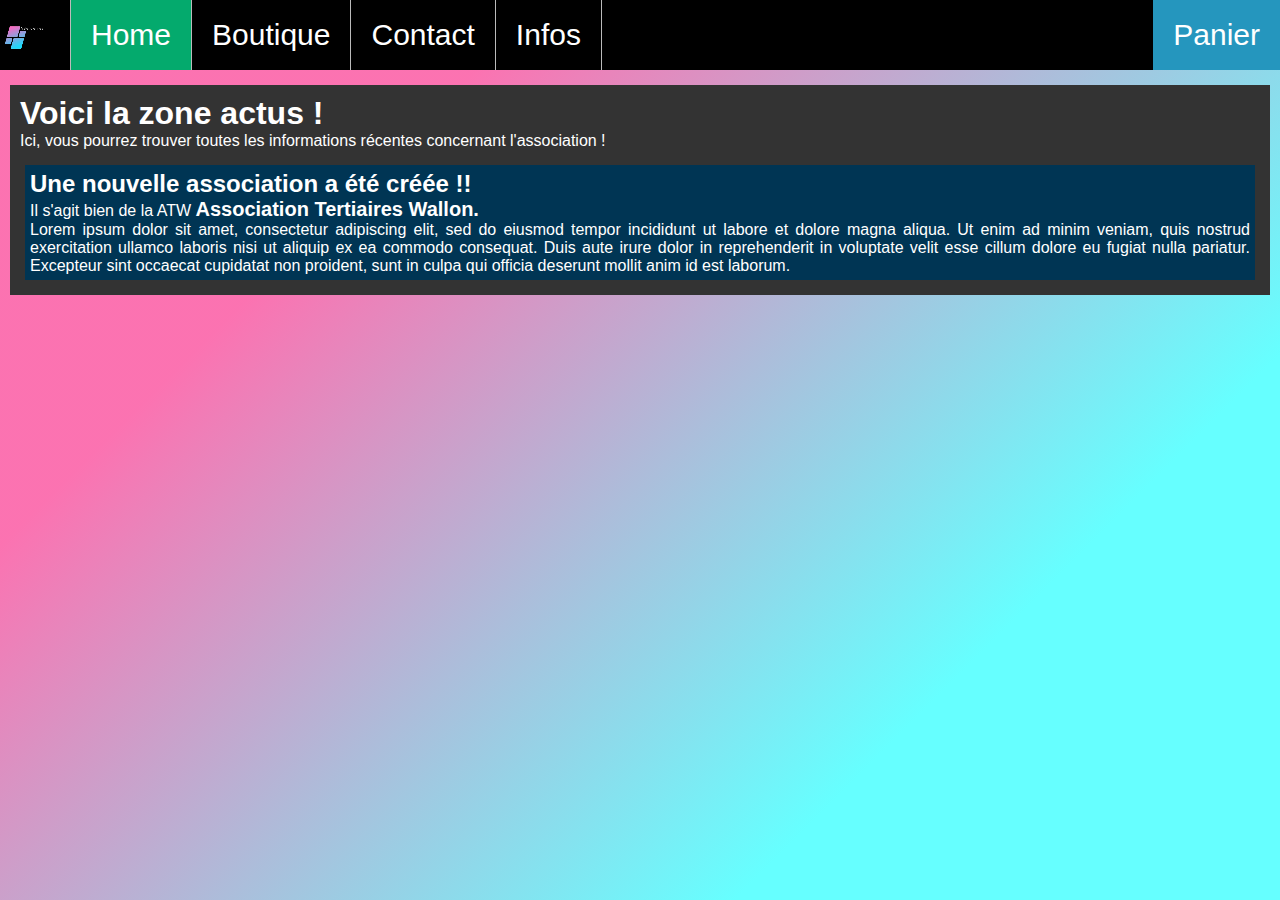
<file: index.html>
<head>
	<title>ATW Wallon</title>
	<meta charset="UTF-8">
    <meta http-equiv="X-UA-Compatible" content="IE=edge">
	<meta meta name="viewport" content="width=device-width, initial-scale=1, maximum-scale=1, user-scalable=no">
	<!-- Css stylesheets -->
	<link rel="stylesheet" href="style/navbar.css">
	<link rel="stylesheet" href="style/main.css">
	<link rel="stylesheet" href="style/content.css">
</head>

<body>
	<div id="navbar">
		<ul>
			<li><video autoplay muted height="100%;"><source src="./image/logo.mp4" type="video/webm"></li>
			<li class="active"><a href="default.asp">Home</a></li>
			<li><a w3-include-html="content.html" href="news.asp">Boutique</a></li>
			<li><a href="contact.asp">Contact</a></li>
			<li><a href="about.asp">Infos</a></li>
			<li style="float:right; background-color: #2596be"><a href="#about">Panier</a></li>
		</ul>
	</div>
	<div class="content">
	
		<section id="content">
			<header class="article article1">
				<h1>Voici la zone actus !</h1>
				<p>Ici, vous pourrez trouver toutes les informations récentes concernant l'association !</p>
			</header>
			<article class="article article2">
				<h2>Une nouvelle association a été créée !!</h2>
				<p>Il s'agit bien de la ATW <span>Association Tertiaires Wallon.</span></p>
				Lorem ipsum dolor sit amet, consectetur adipiscing elit, sed do eiusmod tempor incididunt ut labore et dolore magna aliqua. Ut enim ad minim veniam, quis nostrud exercitation ullamco laboris nisi ut aliquip ex ea commodo consequat. Duis aute irure dolor in reprehenderit in voluptate velit esse cillum dolore eu fugiat nulla pariatur. Excepteur sint occaecat cupidatat non proident, sunt in culpa qui officia deserunt mollit anim id est laborum.
			</article>
		</section>
	</div>
</body>
</file>
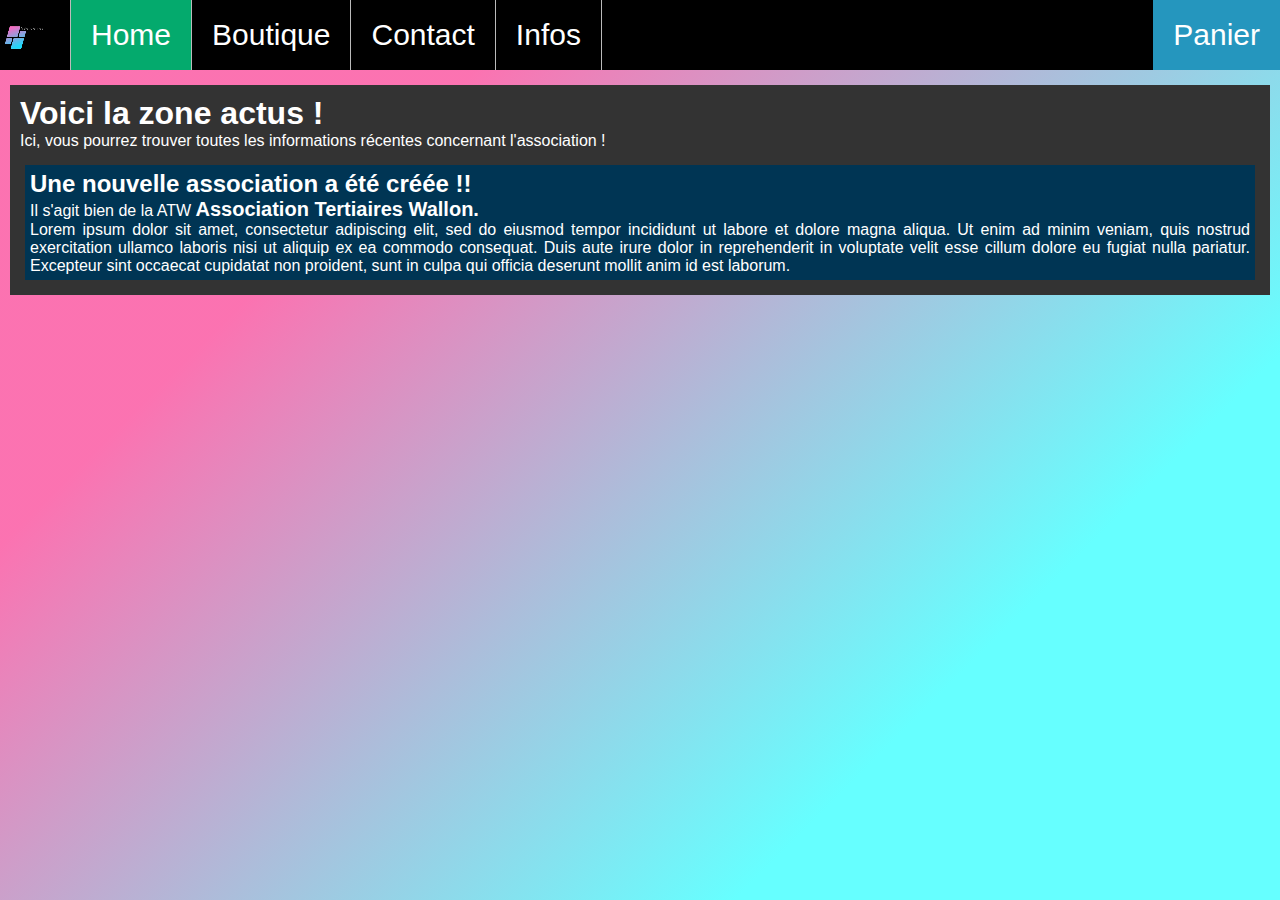
<file: home.html>
<head>
	<title>ATW Wallon</title>
	<meta charset="UTF-8">
    <meta http-equiv="X-UA-Compatible" content="IE=edge">
	<meta meta name="viewport" content="width=device-width, initial-scale=1, maximum-scale=1, user-scalable=no">
	<!-- Css stylesheets -->
	<link rel="stylesheet" href="style/navbar.css">
	<link rel="stylesheet" href="style/main.css">
	<link rel="stylesheet" href="style/content.css">
</head>

<body>
	<div id="navbar">
		<ul>
			<li><video autoplay muted height="100%;"><source src="./image/logo.mp4" type="video/webm"></li>
			<li class="active"><a href="default.asp">Home</a></li>
			<li><a w3-include-html="content.html" href="news.asp">Boutique</a></li>
			<li><a href="contact.asp">Contact</a></li>
			<li><a href="about.asp">Infos</a></li>
			<li style="float:right; background-color: #2596be"><a href="#about">Panier</a></li>
		</ul>
	</div>
	<div class="content">
	
		<section id="content">
			<header class="article article1">
				<h1>Voici la zone actus !</h1>
				<p>Ici, vous pourrez trouver toutes les informations récentes concernant l'association !</p>
			</header>
			<article class="article article2">
				<h2>Une nouvelle association a été créée !!</h2>
				<p>Il s'agit bien de la ATW <span>Association Tertiaires Wallon.</span></p>
				Lorem ipsum dolor sit amet, consectetur adipiscing elit, sed do eiusmod tempor incididunt ut labore et dolore magna aliqua. Ut enim ad minim veniam, quis nostrud exercitation ullamco laboris nisi ut aliquip ex ea commodo consequat. Duis aute irure dolor in reprehenderit in voluptate velit esse cillum dolore eu fugiat nulla pariatur. Excepteur sint occaecat cupidatat non proident, sunt in culpa qui officia deserunt mollit anim id est laborum.
			</article>
		</section>
	</div>
</body>
</file>
<file: style/navbar.css>
#navbar {
	font-size:30px;
}
#navbar ul {
	list-style-type: none;
	margin: 0;
	padding: 0;
	overflow: hidden;
	background-color: #000000;
	position: fixed;
	top: 0;
	width: 100%;
	height: 70px;
}

#navbar li {
	float: left;
	border-right: 1px solid #bbb;
	height: 100%;
	text-align: center;
}

#navbar li:last-child {
  border-right: none;
}

#navbar li a {
	display: block;
	color: white;
	text-align: center;
	padding: 14px 20px;
	text-decoration: none;
	position: relative;
	top: 50%;
	transform: translate(0, -50%);
}

/* Change the link color to #111 (black) on hover */
#navbar li:hover {
	background-color: #111;
}

#navbar .active {
  background-color: #04AA6D;
}
</file>
<file: style/main.css>
* {
	margin:0;
	font-family: Arial;
}

body {
	background: linear-gradient(135deg,
						rgba(249, 21, 125, .60)25%,
						rgba(0, 255, 255, .60)75%);
}
</file>
<file: style/content.css>
.content {
	padding-top:75px;
	margin:10px;
}

#content {
	background-color: #333;
	padding:5px;
}

.article {
	text-align: justify;
	padding:5px;
}
.article1 {
	color:white;
	display:inline-block;
}
.article2 {
	margin:10px;
	background-color: #003554;
	color:white;
	display:inline-block;
}
.article2 span {
	font-size:20px;
	font-weight:bold;
}
</file>
